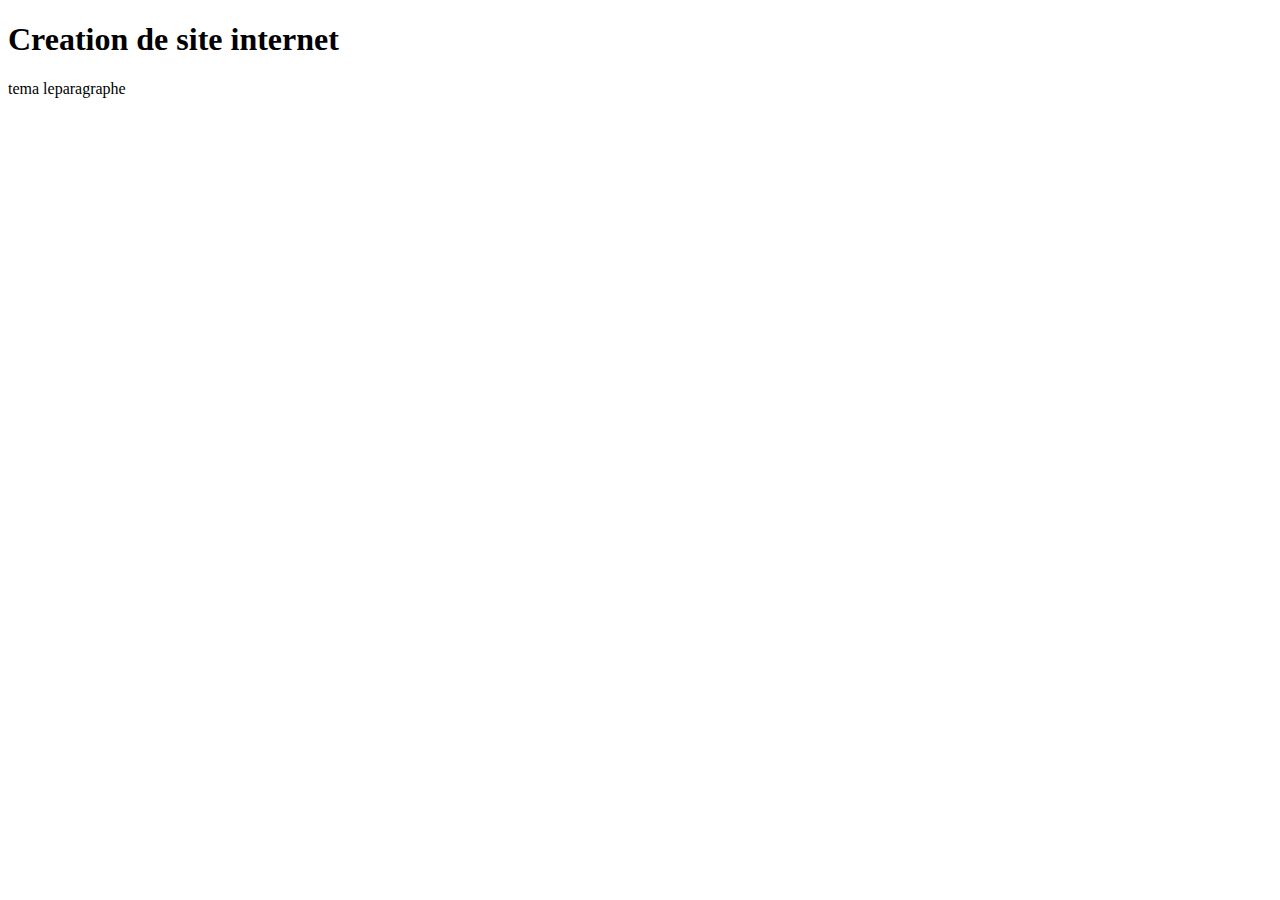
<file: ex1.html>
<!DOCTYPE html>
<!--
To change this license header, choose License Headers in Project Properties.
To change this template file, choose Tools | Templates
and open the template in the editor.
-->
<html>
    <head>
        <title>module 1</title>
        <meta charset="UTF-8">
        <meta name="viewport" content="width=device-width, initial-scale=1.0">
    </head>
    <body>
        <div>
            <h1>
                Creation de site internet
            </h1>
            <p>
                tema leparagraphe
            </p>
        </div>
    </body>
</html>
</file>
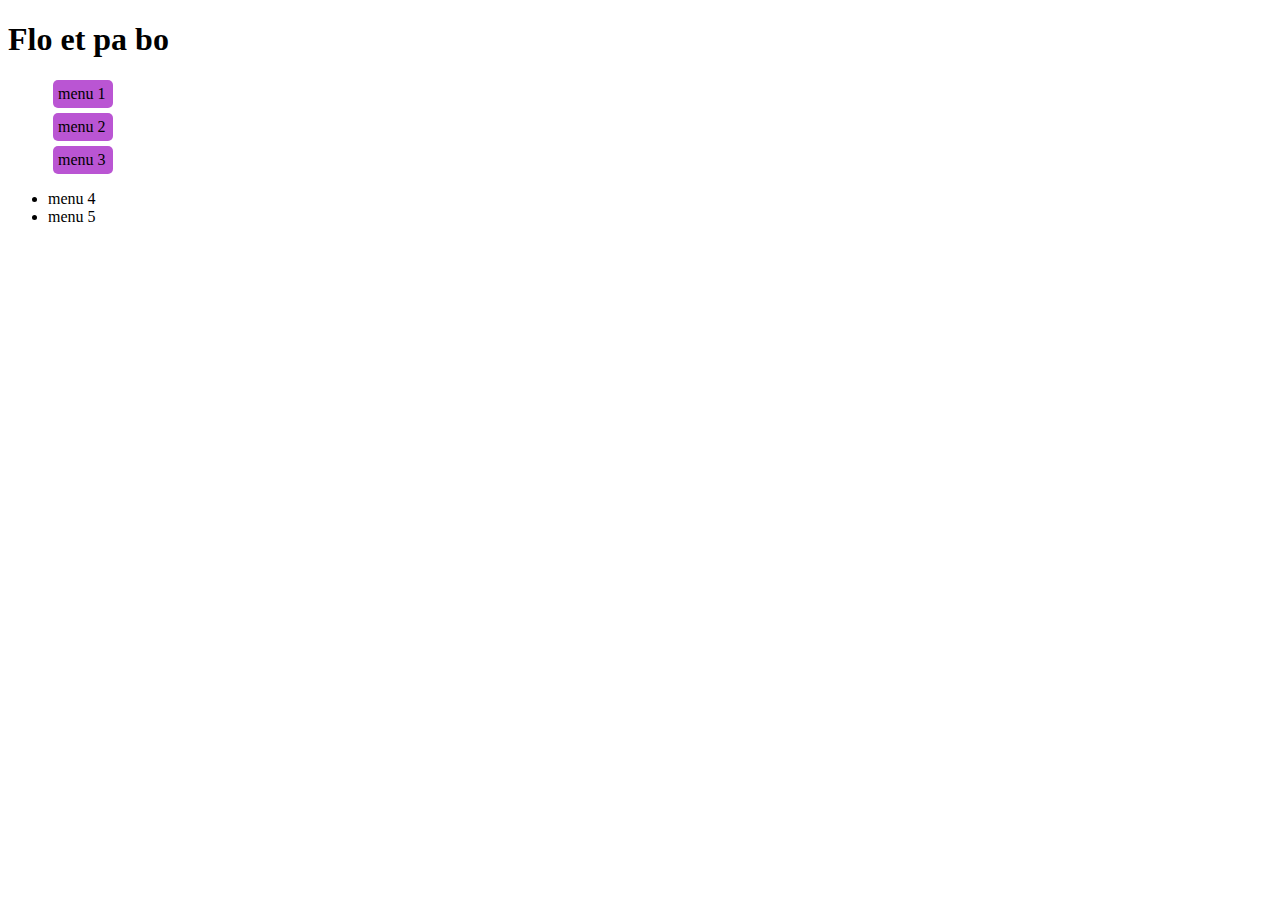
<file: ex17.html>
<!DOCTYPE html>
<!--
To change this license header, choose License Headers in Project Properties.
To change this template file, choose Tools | Templates
and open the template in the editor.
-->
<html>
    <head>
        <title>TODO supply a title</title>
        <meta charset="UTF-8">
        <meta name="viewport" content="width=device-width, initial-scale=1.0">
         <link href="monStyle3.css" rel="stylesheet" type="text/css"> 
    </head>
    <body>
        <h1>
            Flo et pa bo
        </h1>
        
        <div id="menu">
            <ul>
                <li>menu 1</li>
                <li>menu 2</li>
                <li>menu 3</li>

            </ul>

        </div>
    </body>
    <ul>
        <li>menu 4</li>
        <li>menu 5</li>
       

    </ul>

</html>
</file>
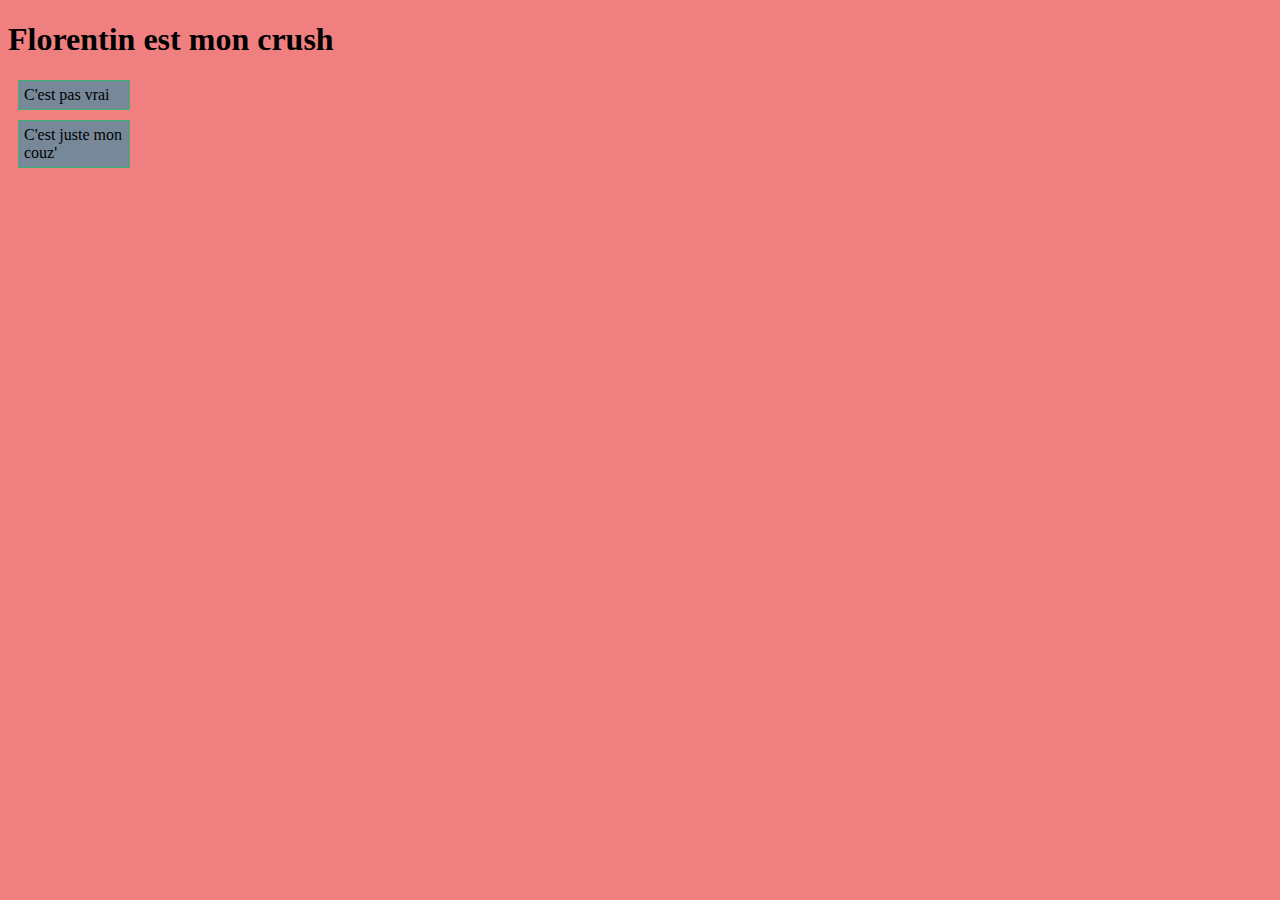
<file: ex18.html>
<!DOCTYPE html>
<!--
To change this license header, choose License Headers in Project Properties.
To change this template file, choose Tools | Templates
and open the template in the editor.
-->
<html>
    <head>
        <title>TODO supply a title</title>
        <meta charset="UTF-8">
        <meta name="viewport" content="width=device-width, initial-scale=1.0">
        <link href="monStyle4.css" rel="stylesheet" type="text/css"> 
    </head>
    <body>
        <h1>
            Florentin est mon crush 
        </h1>
        <div>
            <p class="important">
                C'est pas vrai
            </p>
            <p class='important'>
                C'est juste mon couz'
            </p>
        </div>
    </body>
</html>
</file>
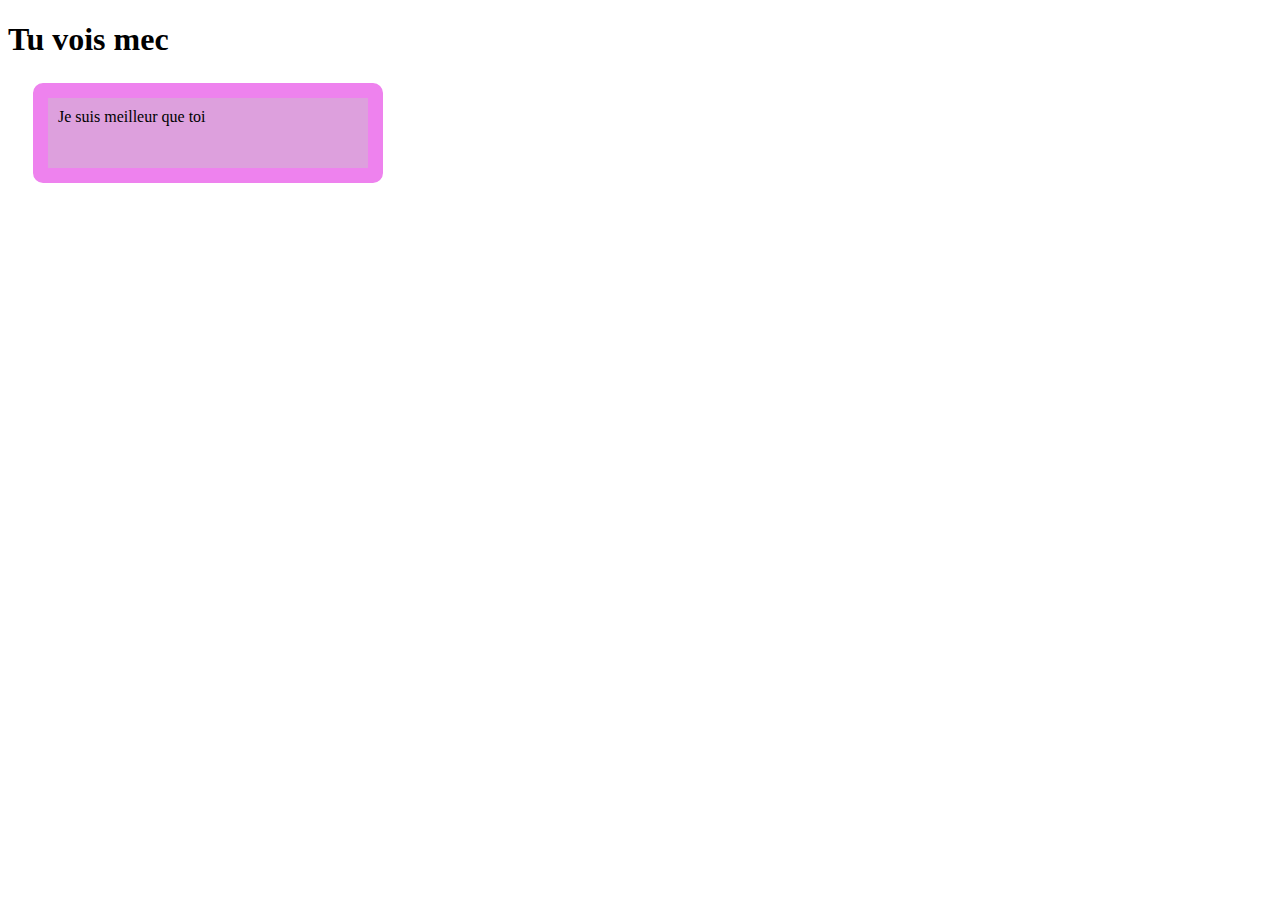
<file: ex19.html>
<!DOCTYPE html>
<!--
To change this license header, choose License Headers in Project Properties.
To change this template file, choose Tools | Templates
and open the template in the editor.
-->
<html>
    <head>
        <title>TODO supply a title</title>
        <meta charset="UTF-8">
        <meta name="viewport" content="width=device-width, initial-scale=1.0">
        <link href="monStyle5.css" rel="stylesheet" type="text/css"> 
    </head>
    <body>
        <h1>
            Tu vois mec
        </h1>
        <div>
            Je suis meilleur que toi
        </div>
    </body>
</html>
</file>
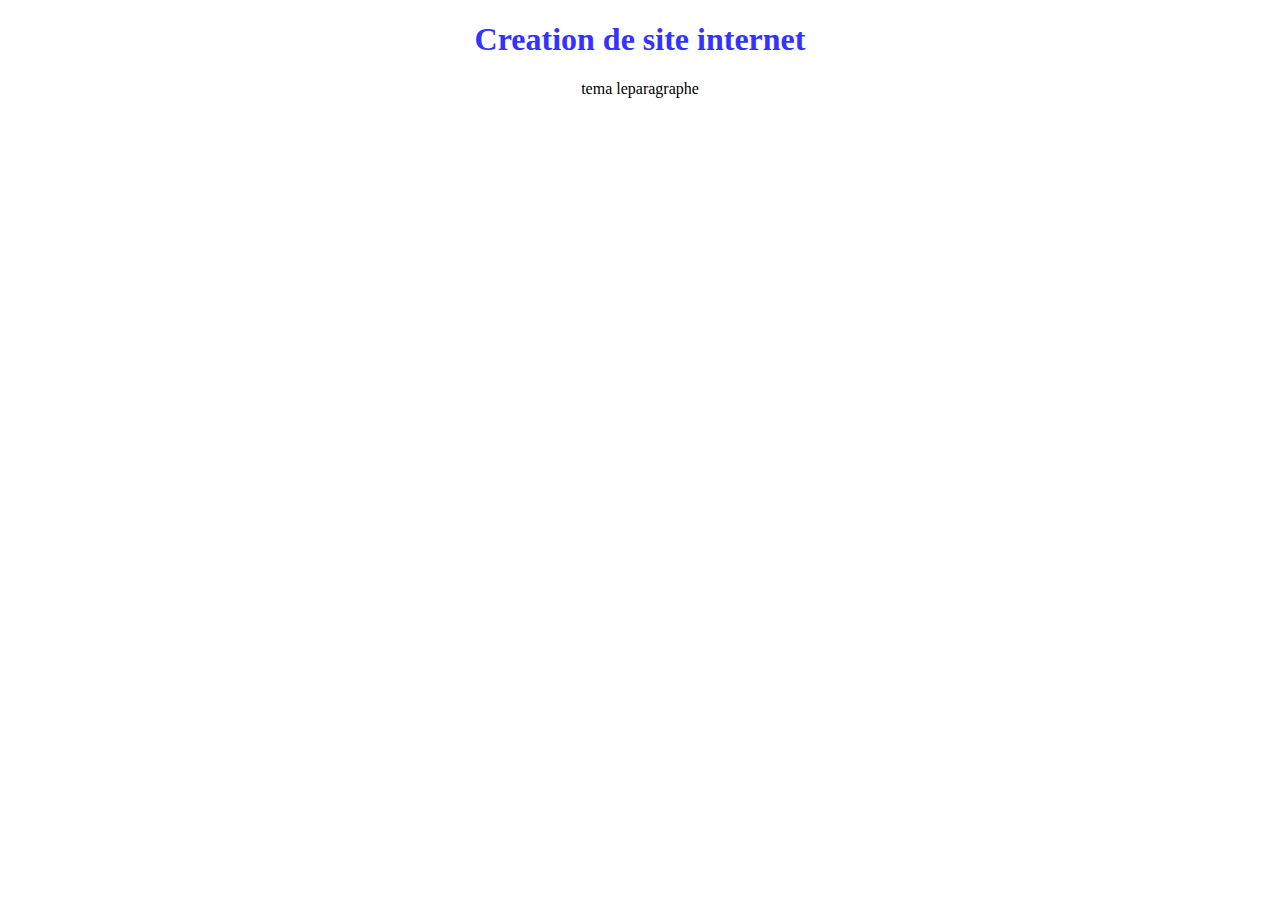
<file: ex2.html>
<!DOCTYPE html>
<!--
To change this license header, choose License Headers in Project Properties.
To change this template file, choose Tools | Templates
and open the template in the editor.
-->
<html>
    <head>
        <title>module 1</title>
        <meta charset="UTF-8">
        <meta name="viewport" content="width=device-width, initial-scale=1.0">
    </head>
    <body>
        <div style="text-align:center">
            <h1 style="color: #3333ff">
                Creation de site internet
            </h1>
            <p style="front-family: veranda; front-size: 150%">
                tema leparagraphe
                
            </p>
        </div>
    </body>
</html>
</file>
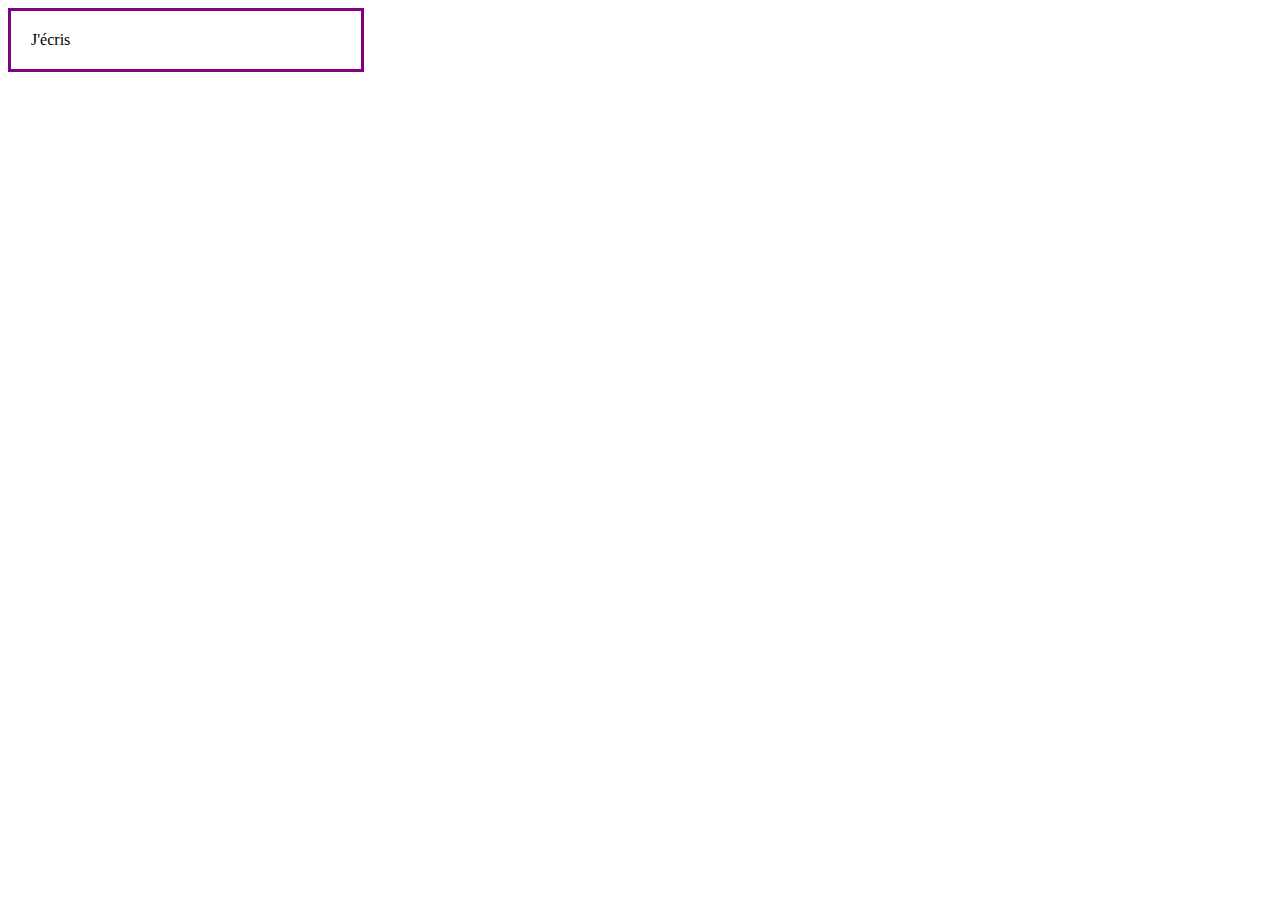
<file: ex20.html>
<!DOCTYPE html>
<!--
To change this license header, choose License Headers in Project Properties.
To change this template file, choose Tools | Templates
and open the template in the editor.
-->
<html>
    <head>
        <title>TODO supply a title</title>
        <meta charset="UTF-8">
        <meta name="viewport" content="width=device-width, initial-scale=1.0">
        <link href="monStyle6.css" rel="stylesheet" type="text/css"> 
    </head>
    <body>
        <div class='static'>
            J'écris
        </div>
    </body>
</html>
</file>
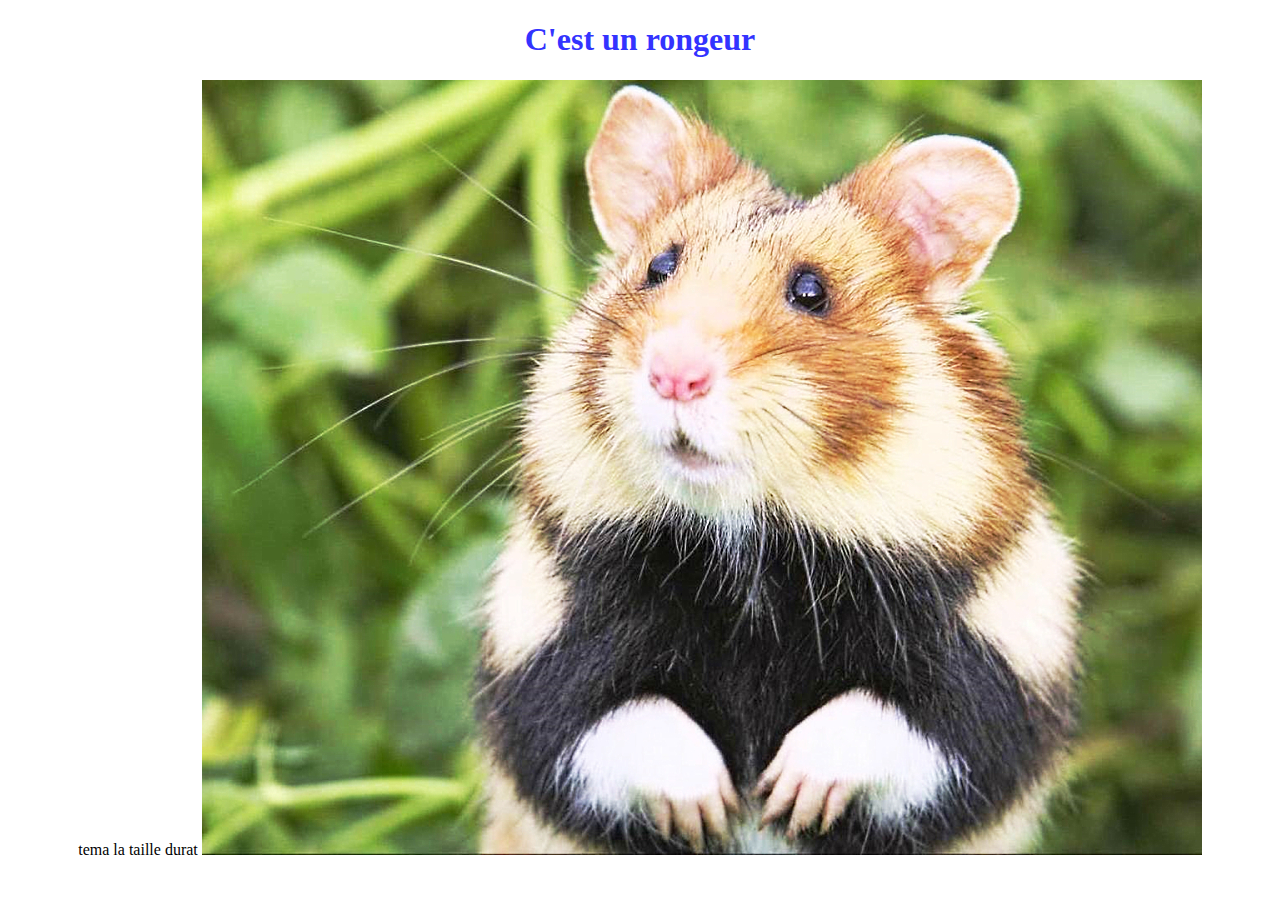
<file: ex3.html>
<!DOCTYPE html>
<!--
To change this license header, choose License Headers in Project Properties.
To change this template file, choose Tools | Templates
and open the template in the editor.
-->
<html>
    <head>
        <title>module 1</title>
        <meta charset="UTF-8">
        <meta name="viewport" content="width=device-width, initial-scale=1.0">
    </head>
    <body>
        <div style="text-align:center">
            <h1 style="color: #3333ff">
                C'est un rongeur
            </h1>
            <p>
                tema la taille durat
                <img style="font-size:1500%" src="images/rongeurchou.jpg" alt="Image rongeur" style="width:10%"/>
            </p>
        </div>
    </body>
</html>
</file>
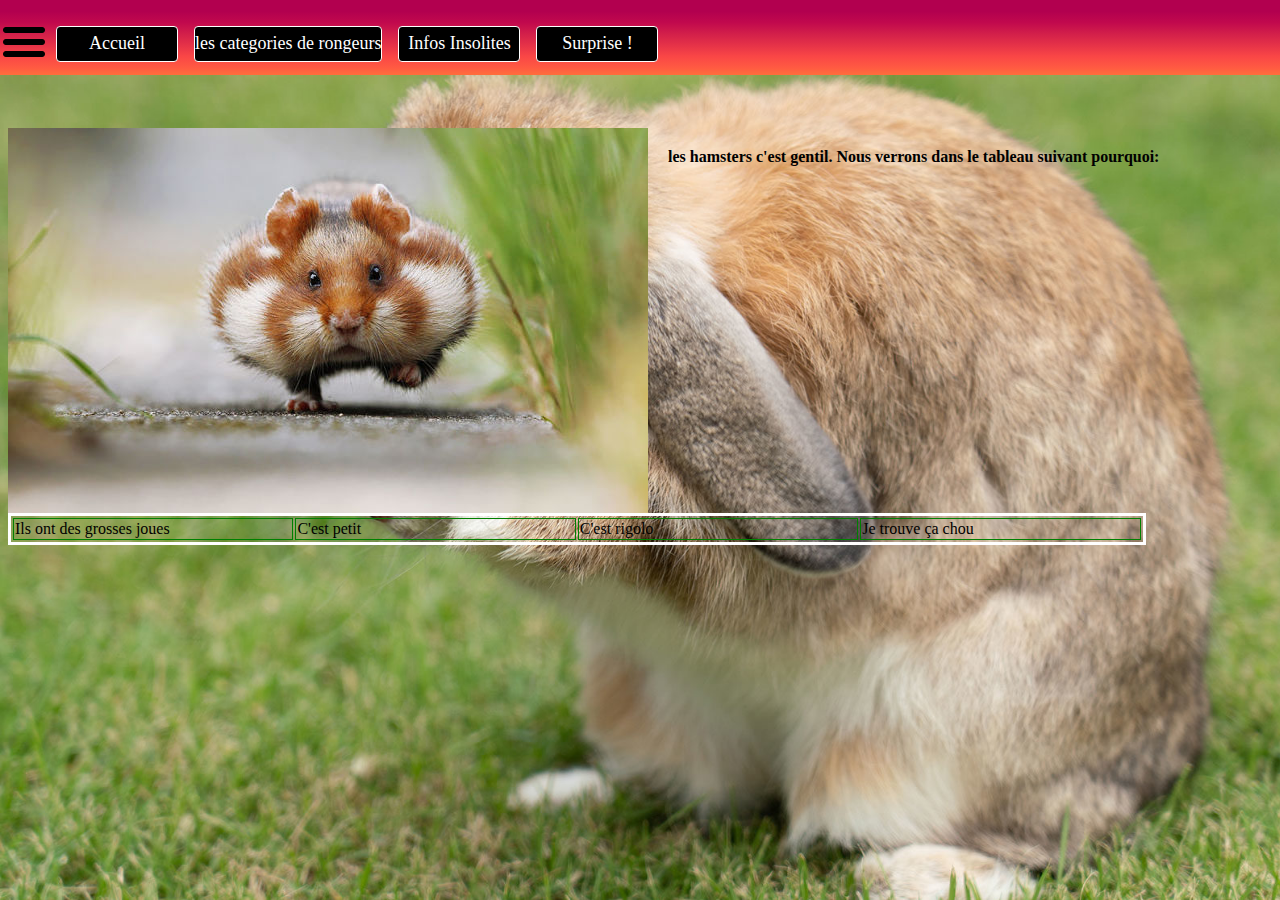
<file: hamsters.html>
<head>
        <title>Les Hamsters</title>
        <meta charset="UTF-8">
        <link href="style.css" rel="stylesheet" type="text/css"/>
    </head>
    <body>
        <header>
            <nav>
                <ul class="menu">
                    <li>
                        <img src="images/barres.png" alt="barre de menu" id="menuBar"/>
                    </li>
                    <li>
                        <a href="index.html">Accueil</a>
                    </li>
                    <li class="menu-deroulant">
                        <a href="index.html"> les categories de rongeurs </a>
                        <ul class="sous-menu">
                            <li>
                                <a href="rats.html">Les Rats</a>
                            </li>
                            <li>
                                <a href="capybaras.html">Les capibaras</a>
                            </li>
                            <li>
                                <a href="hamsters.html">Les Hamsters</a>
                            </li>
                        </ul>
                    </li>
                    <li>
                        <a href="info.html">Infos Insolites</a>
                    </li>
                    <li>
                        <a href="https://shorturl.at/amxyZ" target="_blank" > Surprise ! </a>
                    </li>
                </ul>
            </nav>
        </header>

        <div id="content" style="float:right;">
            <img src="images/hamsteraussibeauquevous.jpg" alt="Vous le trouvez chou ?" id="img" style="float:left;"/>
		<div style="width: 20px; height: 300px; float:left;"></div>
		<div style="height: 278px;">
		    <h4 style="line-height:15px;">les hamsters c'est gentil. Nous verrons dans le tableau suivant pourquoi: </h4>
			<table style="border: 3px white solid; width: 90%">
        			<tr>
            				<td style="border: 1px solid green; width: 12%;">Ils ont des grosses joues</td>
            				<td style="border: 1px solid green; width: 12%;">C'est petit</td>
            				<td style="border: 1px solid green; width: 12%;">C'est rigolo</td>
					<td style="border: 1px solid green; width: 12%;">Je trouve ça chou</td>
				</tr>
			</table>
		</div>
            
        </div>
	  <div>
	  </div>
    </body>
</html>
</file>
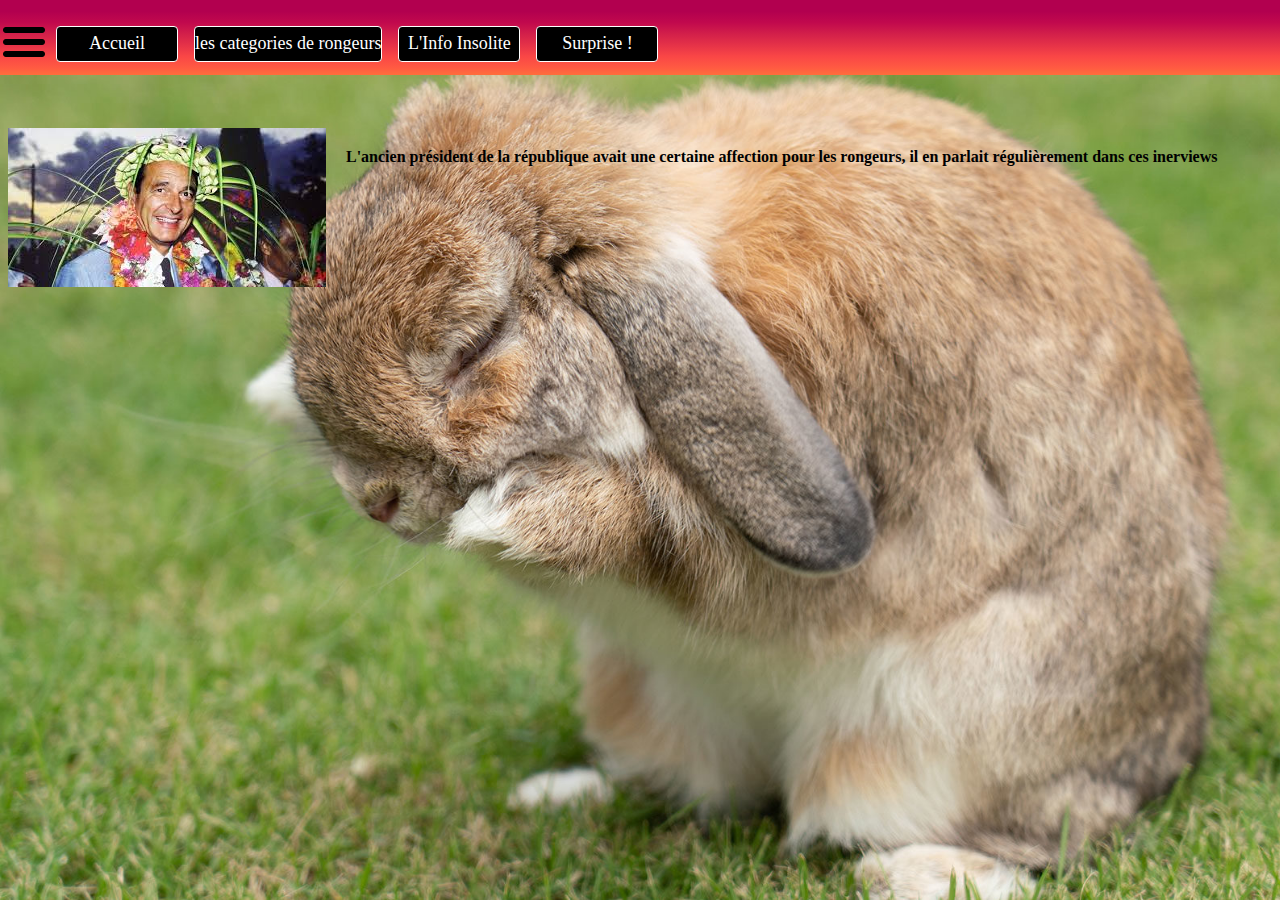
<file: info.html>
<html>
<head>
        <title>Une Info Insolite</title>
        <meta charset="UTF-8">
        <link href="style.css" rel="stylesheet" type="text/css"/>
    </head>
    <body>
        <header>
            <nav>
                <ul class="menu">
                    <li>
                        <img src="images/barres.png" alt="barre de menu" id="menuBar"/>
                    </li>
                    <li>
                        <a href="index.html">Accueil</a>
                    </li>
                    <li class="menu-deroulant">
                        <a href="index.html"> les categories de rongeurs </a>
                        <ul class="sous-menu">
                            <li>
                                <a href="rats.html">Les Rats</a>
                            </li>
                            <li>
                                <a href="capybaras.html">Les capibaras</a>
                            </li>
                            <li>
                                <a href="hamsters.html">Les Hamsters</a>
                            </li>
                        </ul>
                    </li>
                    <li>
                        <a href="info.html">L'Info Insolite</a>
                    </li>
                    <li>
                        <a href="https://shorturl.at/amxyZ" target="_blank" > Surprise ! </a>
                    </li>
                </ul>
            </nav>
        </header>

        <div id="content" style="float:right;">
            <img src="images/jacques.jpg" alt="C'est Jacques Chirac l'ancien président" id="img" style="float:left;"/>
		<div style="width: 20px; height: 300px; float:left;"></div>
		<div style="height: 278px;">
		    
			<h4 style="line-height:15px;"> L'ancien président de la république avait une certaine affection pour les rongeurs, il en parlait régulièrement dans ces inerviews</h4></h4>
			<iframe width="560" height="315" src="https://www.youtube.com/watch?v=1XjvrWqhqZs&t=10s" title="YouTube video player" frameborder="0" allow="accelerometer; autoplay; clipboard-write; encrypted-media; gyroscope; picture-in-picture; web-share" allowfullscreen></iframe>
	    </div>
            
        </div>
	  <div>
		
	  </div>
    </body>
</html>
</file>
<file: monStyle3.css>
/*
To change this license header, choose License Headers in Project Properties.
To change this template file, choose Tools | Templates
and open the template in the editor.
*/
/* 
    Created on : 6 oct. 2022, 14:59:20
    Author     : malo.breheret
*/
#menu>ul {
    list-style-type: none;
}

#menu>ul>li {
    padding: 5px;
    background-color: mediumorchid;
    border-radius: 5px;
    margin: 5px;
    width: 50px;
}
</file>
<file: monStyle4.css>
/*
To change this license header, choose License Headers in Project Properties.
To change this template file, choose Tools | Templates
and open the template in the editor.
*/
/* 
    Created on : 6 oct. 2022, 15:15:09
    Author     : malo.breheret
*/
body{
    background-color: lightcoral;
   
}

.important {
    margin:10px;
    padding:5px;
    background-color: lightslategray;
    border: 1px mediumseagreen solid;
    width: 100px;
        
}
</file>
<file: monStyle5.css>
/*
To change this license header, choose License Headers in Project Properties.
To change this template file, choose Tools | Templates
and open the template in the editor.
*/
/* 
    Created on : 6 oct. 2022, 15:24:40
    Author     : malo.breheret
*/
div{
    border: 15px solid violet ;
    border-radius: 10px;
    padding:10px;
    margin:25px;
    width: 300px;
    height: 50px;
    background: plum;
        
}
</file>
<file: monStyle6.css>
/*
To change this license header, choose License Headers in Project Properties.
To change this template file, choose Tools | Templates
and open the template in the editor.
*/
/* 
    Created on : 6 oct. 2022, 15:31:15
    Author     : malo.breheret
*/

div.static{
    position: static;
    padding:20px;
    border: 3px solid purple;
    width: 310px
}
</file>
<file: style.css>
header
{
    position: fixed;
    top: 0px;
    left : 0px;
    width: 100%;
    height: 75px;
    background: linear-gradient(#b2004f 15%, #c1094d 30%,#d21f4a 45%, #e53248 60%, #f94646 75%, #ff5a42 90%, #ff6e3c 100%);
}

body
{
    background-image: url("rongeurss.jpg");
    background-size: cover;
}

a:visited
{
    color: blue;
}

#content
{
    left: 0px;
    width: 100%;
    height: 80%;
    margin-top: 120px;
}

/*
#separator
{
    position: fixed;
    background-color: black;
    left: 0px;
    width: 100%;
    margin-top: -13px;
    padding: 2.5px;
}*/

#menuBar
{
    left: 10px;
}


.menu {
    display: flex;              /* Transformation en flexbox */
    padding:0;    /* Suppression des marges internes */
    left: 0px;
}

.menu li {
    list-style-type: none ;       /* Suppression des puces */
}

.menu a {
    display:block;                /* Transformation en block */
    min-width: 120px;             /* Largeur minimale des liens */   
    
    margin: 0.5rem;               /* Marges externes (1 valeurs = 4 directions) */
    top : 5;
    padding: 0.4rem 0;            /* Marges internes (2 valeurs = haut/bas et gauche/droite)*/
    text-align: center;           /* Centrage du texte */   
    background-color: black;      /* ArriÃ¨re-plan */
    color: #fff;                  /* Couleur du texte */
    text-decoration: none;        /* Suppression du soulignement */
    border: 1px solid #fff;       /* Ajout d'une bordure */
    border-radius: 4px;           /* Arrondis des bordures */
    transition: all 1s ;          /* Ajout des effets de transition */
}

.menu a:hover {
  background-color: #b2004f;
  color: #ffe843;
  border-color: black;
}


.root{
  hauteur-menu: 60px;
}


.sous-menu {
  width: 100%;
  text-align: left;
  overflow: hidden;
  max-height: 0;
}

.sous-menu > li > a {
  height: 50px;
  padding-left: 20px;
  width: 100%;
  align-items: center;
  display: flex;
}

/*.sous-menu > li:hover {
  background-color: rgba(33, 105, 236, 0.3);
}*/

.sous-menu > li:hover > a {
  color: white;
}

@keyframes apparitionSousMenu {
  0% {
  }
  30% {
  }
  100% {
    max-height: 50em;
  }
}

.menu-deroulant:hover > .sous-menu {
  animation: apparitionSousMenu 1s forwards;
}

nav {
  width: 100%;
  font-size: 18px;
  position: sticky;
  top: 0;
  left: 0;
}

nav > ul{
  display: flex;
  text-align: center;
  height: var(hauteur-menu);
}

nav ul
{
    list-style-type: none;
}

.sous-menu > li {
  position: relative;
  height: 100%;
  width: 100%;
  flex: 1;
}

.sous-menu > li > a {
  position: absolute;
  width: 0%;
  height: 50%;
  top: 0%;
  left: 0%;
  transform: translate(-10%, -5%);
}

/*li a {
  text-decoration: none;
  color: black;
}*/
</file>
